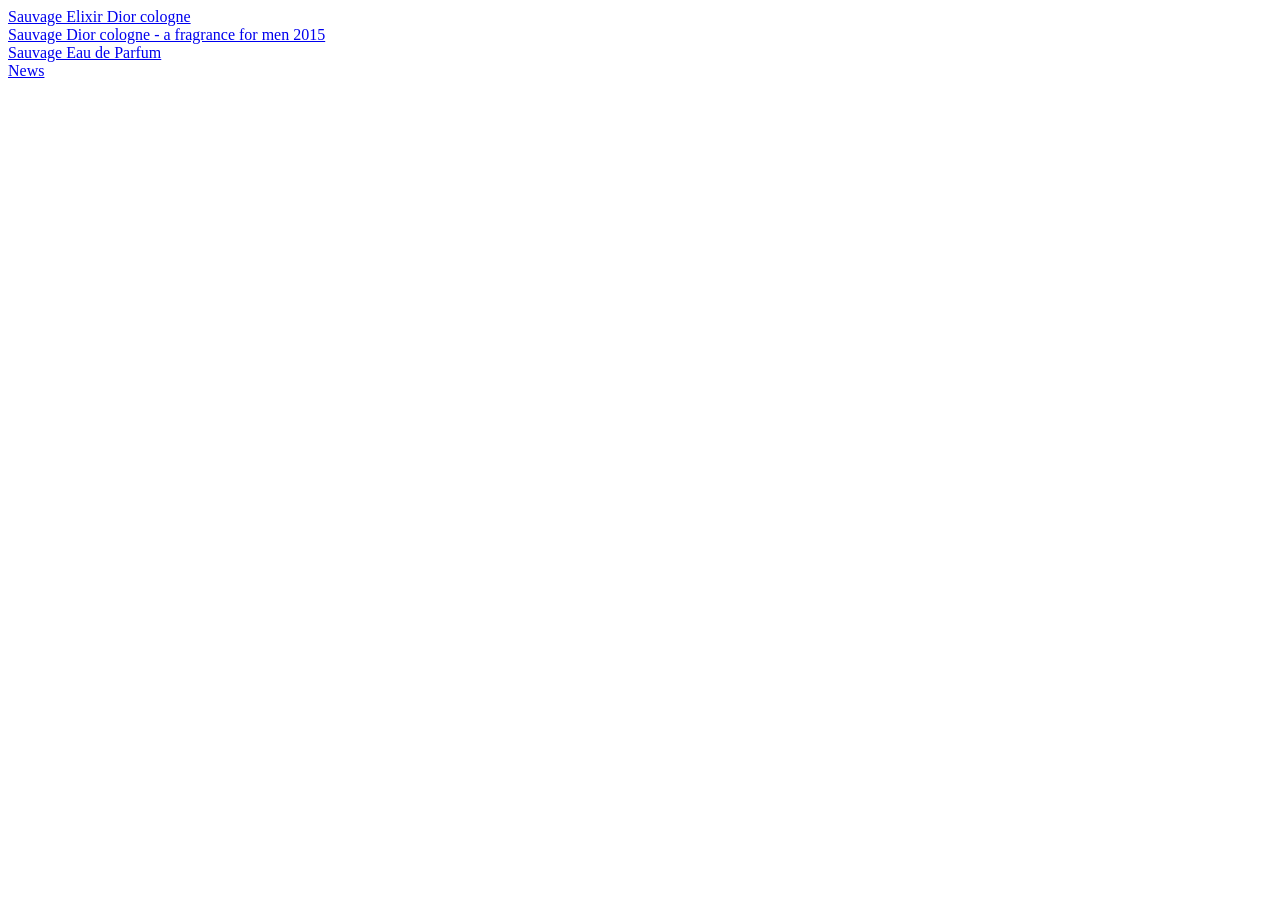
<file: tests/fixtures/ddg_results.html>
<html><body>
<div class="result"><a class="result__a" href="//duckduckgo.com/l/?uddg=https%3A%2F%2Fwww.fragrantica.com%2Fperfume%2FDior%2FSauvage-Elixir-68415.html&amp;rut=abc">Sauvage Elixir Dior cologne</a></div>
<div class="result"><a class="result__a" href="//duckduckgo.com/l/?uddg=https%3A%2F%2Fwww.fragrantica.com%2Fperfume%2FDior%2FSauvage-31861.html&amp;rut=def">Sauvage Dior cologne - a fragrance for men 2015</a></div>
<div class="result"><a class="result__a" href="//duckduckgo.com/l/?uddg=https%3A%2F%2Fwww.fragrantica.com%2Fperfume%2FDior%2FSauvage-Eau-de-Parfum-48100.html&amp;rut=ghi">Sauvage Eau de Parfum</a></div>
<div class="result"><a class="result__a" href="//duckduckgo.com/l/?uddg=https%3A%2F%2Fwww.fragrantica.com%2Fnews%2Fsomething.html">News</a></div>
</body></html>
</file>
